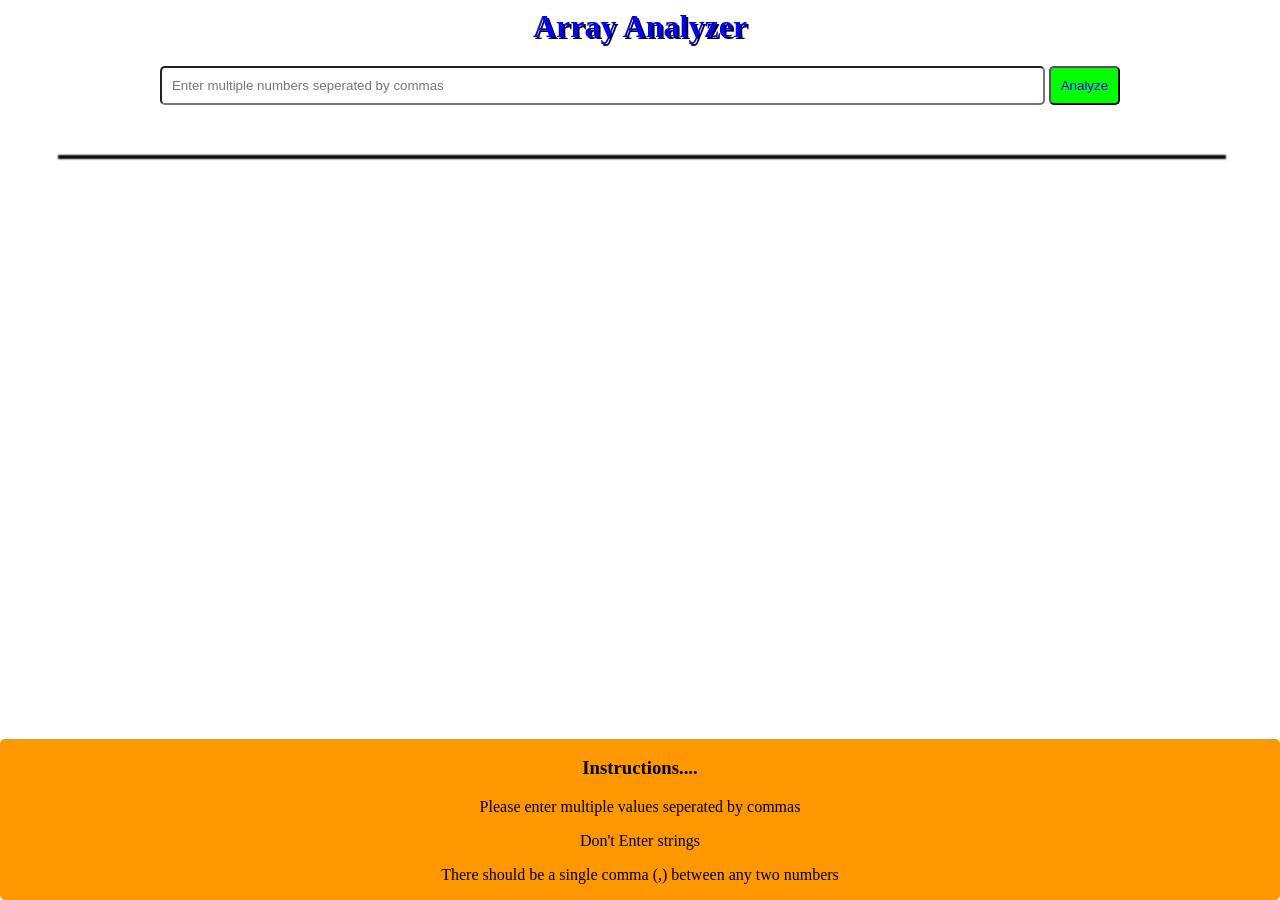
<file: Javascript/Array Analyzer/index.html>
<html>
	<head>
	<title>Array Analyzer</title>
	<link rel="stylesheet" type="text/css" href="style.css">
	<script src="script.js"></script>
	</head>
	<body>
	<center>
	<h1>Array Analyzer</h1>
	<input type="text" placeholder="Enter multiple numbers seperated by commas" name="name" id="n">
	<button onclick="Array_Analyzer()">Analyze</button>
	</center>
	<div id="first"></div>
	<div class="second">
		<h3>Instructions....</h3>
		<p>Please enter multiple values seperated by commas</p>
		<p>Don't Enter strings</p>
		<p>There should be a single comma (,) between any two numbers</p>
	</div>
	<script src="script.js"></script>

	</body>





</html>
</file>
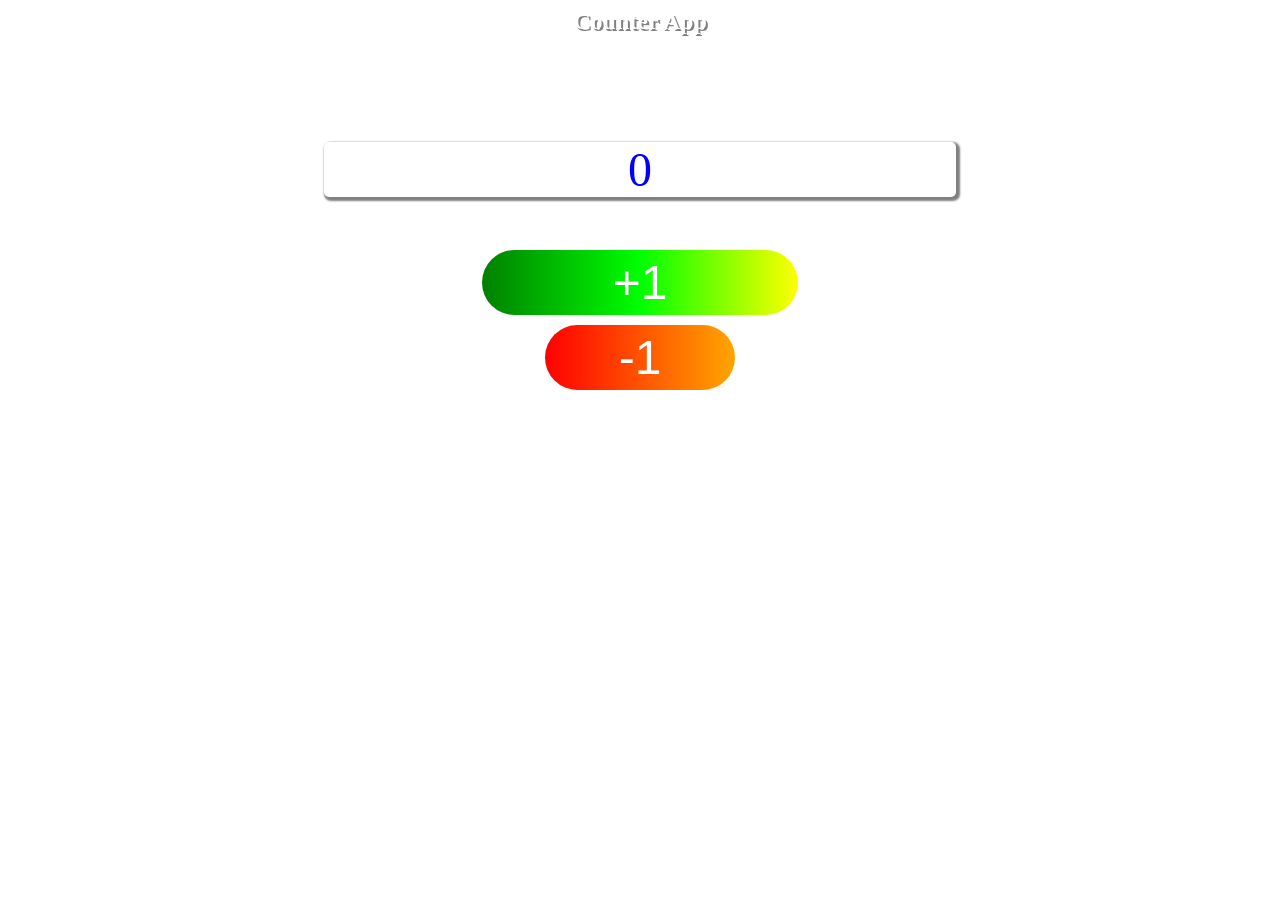
<file: Javascript/Counter App/index.html>
<html>
	<head>
	<title>Counter app</title>
	<link rel="stylesheet" type="text/css" href="style.css">	
	</head>
	</body>
		<h2 class="head">Counter App</h2>
		<button onclick="os()" class="b0">=</button>
		<div id="sidebar">
			<button onclick="history()" class="b4">history</button>
			<div id="f"></div>
		</div>
		<div class="header">
		<p id="num">0</p>
		</div>
		<center>
		<button onclick="incre()" class="b1">+1</button><br>
		<button onclick="decre()" class="b2">-1</button><br>
		<button onclick="start()" class="b3">0</button>
		</center>
		<script src="script.js"></script>
	</body>
</html>
</file>
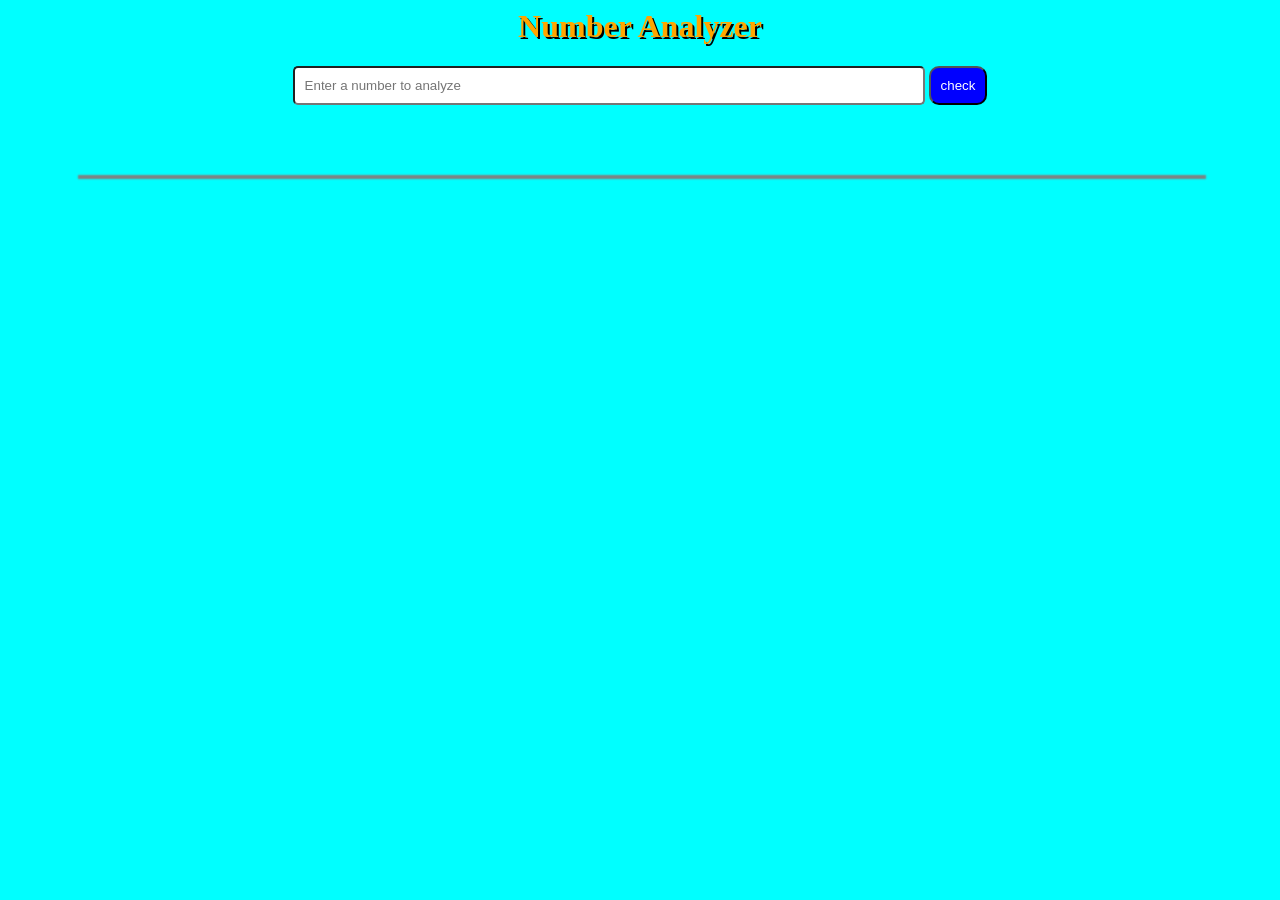
<file: Javascript/Number Analyzer/index.html>
<html>
	<head charset="UTF-8">
	<title>Number Analyzer</title>
	<link rel="stylesheet" type="text/css" href="style.css">
	<script src="script.js" defer></script>
	</head>
	<body>
		<h1>Number Analyzer</h1>
		<center>
		<input type="number" placeholder="Enter a number to analyze" name="name" id="n">
		<button onclick="analyze();">check</button>
		</center>
		<div id="d"></div>
	</body>
</html>
</file>
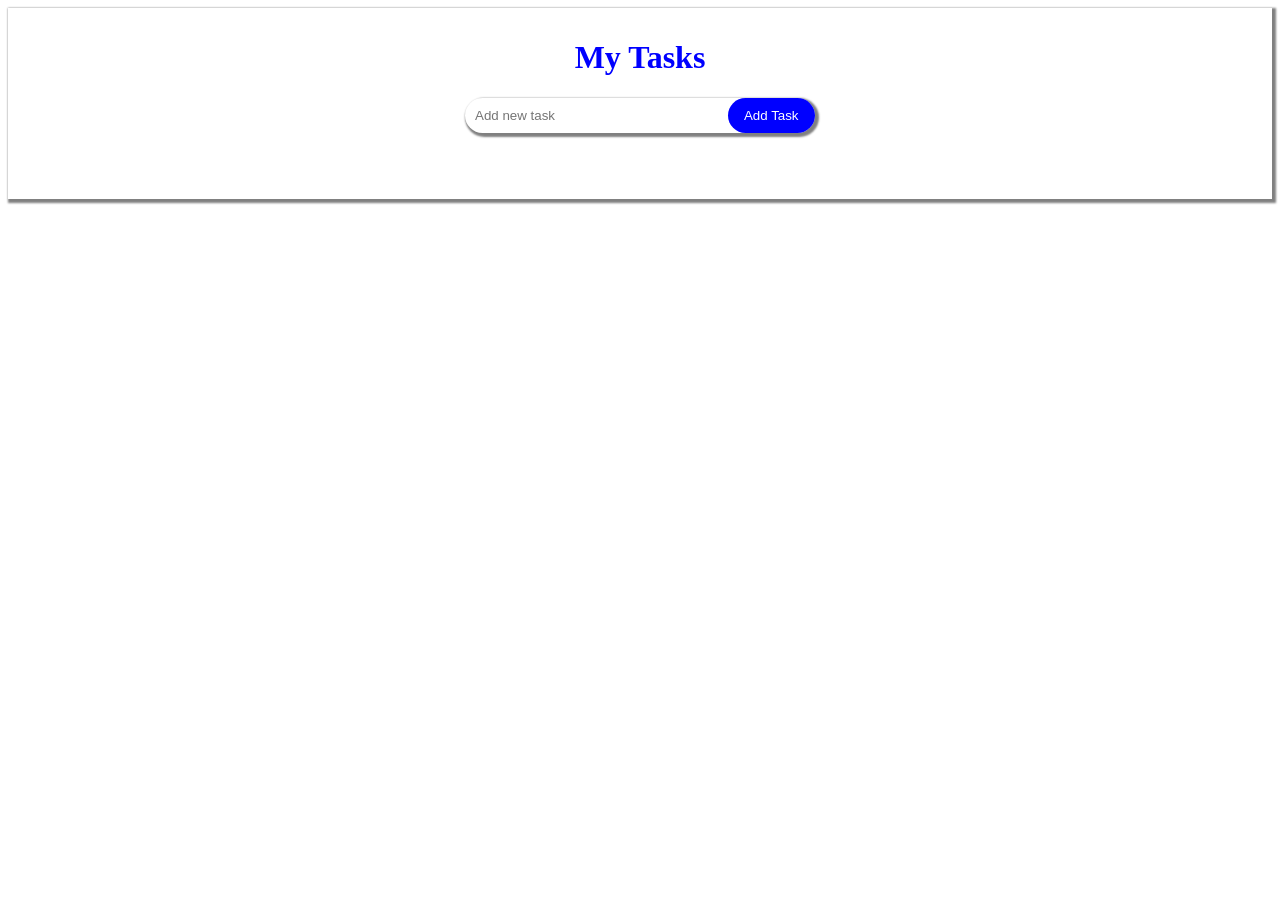
<file: Javascript/TO DO LIST/index.html>
<html>
	<head>
	<title>My Tasks</title>
	<meta charset="UTF-8">
	<link rel="stylesheet" type="text/css" href="style.css">
	<!-- <link href="https://unpkg.com/boxicons@2.1.4/css/boxicons.min.css" rel="stylesheet">
	<link href="https://fonts.googleapis.com/css2?family=Great Vibes&display=swap" rel="stylesheet"> -->
	</head>
	<body>
	<div class="bd">
	<h1>My Tasks</h1>
	<center>
	<div class="search-box">
	<input type="text" placeholder="Add new task" id="n" name="task">
	<button onclick="addtask()" class="ad">Add Task</button>
	</div>
	</center>
	<div class="tasks">
	<ul id="u"></ul>
	</div>
	</div>
	<script src="script.js"></script>
	</body>


</html>
</file>
<file: Javascript/Array Analyzer/style.css>
#first{
background:linear-gradient(aqua,fuchsia);
color:white;
text-shadow:2px 2px grey;
box-shadow:2px 2px 2px 2px black;
text-align:center;
font-size:1rem;
border-radius:5px;
margin:50px;
}
input{
padding:10px;
width:70%;
border-radius:5px;
}
button{
background-color:lime;
color:blue;
padding:10px;
border-radius:5px;
}
.a{
padding:10px;
margin:5px;
}

h1{
color:blue;
text-shadow:2px 2px black;
}

.second{
background-color:#ff9800;;
color:black;
//font-family:cursive;
position:fixed;
bottom:0px;
left:0px;
width:100%;
border-radius:5px;
text-align:center;
}
</file>
<file: Javascript/Counter App/style.css>
.header{
background-color:white;
border-radius:5px;
color:blue;
font-size:3rem;
box-shadow:2px 2px 2px 2px grey;
text-align:center;
margin:0% 25%;
}
body{
background-image:url("C:\\Users\\ramya\\Desktop\\c1.avif");
background-attachment:fixed;
background-repeat:no-repeat;
background-size:cover;
}
.b1{
background:linear-gradient(to right,green,lime,yellow);
border-radius:50px;
padding:5px;
border:none;
font-size:3rem;
width:25%;
color:white;
margin:5px;
}

.b2{
background:linear-gradient(to right,red,orange);
border-radius:50px;
padding:5px;
border:none;
font-size:3rem;
width:15%;
color:white;
margin:5px;
}

.b3{
background: rgba(255,255,255,0.3);
border-radius:75px;
padding:10px;
font-size:2rem;
border:none;
color:white;
margin:5px;
}

.b4{
background:none;
border-radius:75px;
padding:10px;
font-size:1rem;
border:none;
color:black;
margin:5px;
font-family:cursive;
}
#f{
background:rgba(255,255,255,0.3);
box-shadow:2px 2px grey;
border-radius:5px;
text-align:center
}
#sidebar{
background:rgba(255,255,255,0.3);
border-radius:5px;
position:fixed;
left:-200px;
top:100px;
padding:10px;
transition:0.5s;
height:80%;
overflow-y:auto;
}
#sidebar::-webkit-scrollbar{
display:none;
}

.b0{
background:rgba(255,255,255,0.3);
border-radius:75px;
color:white;
font-size:2rem;
border:none;
}

.head{
color:white;
text-shadow:2px 2px grey;
text-align:center;
}
</file>
<file: Javascript/Number Analyzer/style.css>
#d{
background:linear-gradient(pink,fuchsia);
box-shadow:2px 2px 2px 2px grey;
border-radius:5px;
margin:70px 70px 70px 70px;
text-align:center;
/*padding:10px;*/
overflow:auto;
}
body{
background-color:aqua;
}
.even_odd{
font-size:1rem;
font-family:sans-serif;
margin:10px;
padding:10px;
color:white;
text-shadow:2px 2px grey;
}
input{
padding:10px;
width:50%;
border-radius:5px;
}
button{
padding:10px;
background-color:blue;
color:white;
border-radius:10px;
}
h1{
text-align:center;
color:orange;
text-shadow:2px 2px black;
}

.alerting{
background-color:red;
color:white;
position:fixed;
bottom:0px;
left:0px;


}
</file>
<file: Javascript/TO DO LIST/style.css>
h1{
color:blue;
text-align:center;
}
.bd{
background-color:white;
box-shadow:2px 2px 2px 2px grey;
padding:10px;
}
.search-box input{
background-color:white;
border-radius:75px;
padding:10px;
width:100%;
border:none;
box-shadow:2px 2px 2px 2px grey;
}
.ad{
position:absolute;
right:0px;
top:0px;
padding:10px;
border-radius:75px;
background-color:blue;
width:25%;
border:none;
color:white;
}
.search-box{
position:relative;
width:350px;
}
.tasks{
background-color:white;
margin:0px;
padding:10px;
margin:10px;
}

ul{
list-style:none;
padding:0px;
}
li{
font-size:2rem;
margin:10px 0px;
font-family: 'Great Vibes', cursive;
}

.tasks button{
float:right;
margin-left:5px;
}

.but1{
color:white;
border-radius:5px;
padding:10px;
background-color:blue;
border:none;
}
.but2{
color:white;
border-radius:5px;
padding:10px;
background-color:red;
border:none;
}
.complete{
color:white;
border-radius:5px;
padding:10px;
background-color:green;
border:none;
}
.done{
text-decoration:line-through;
color:gray;
}

.savebtn{
color:black;
background:rgba(255,255,255,0.3);
padding:10px;
float:right;
border-radius:75px;
}
</file>
